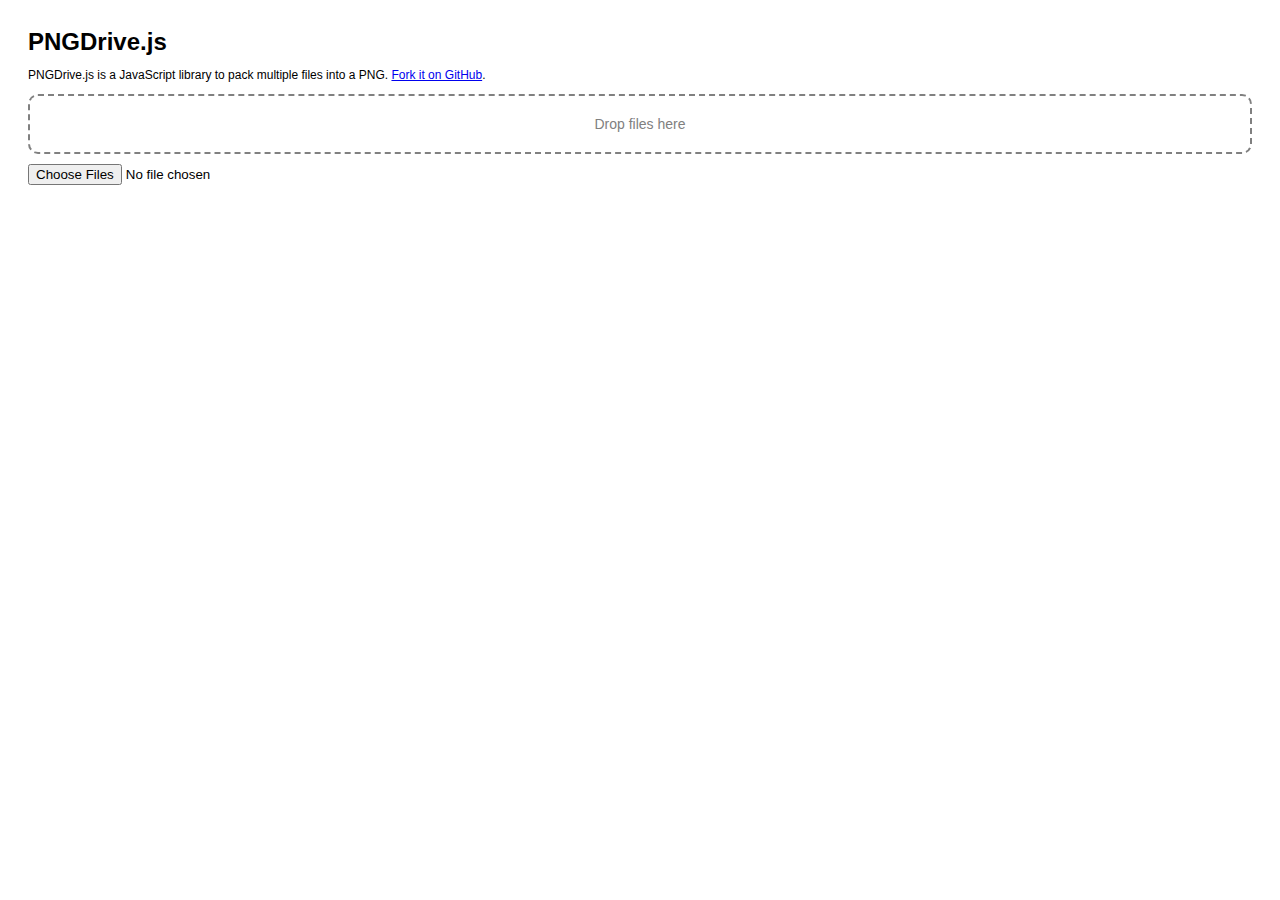
<file: index.html>
<!DOCTYPE html>
<html>
<head>
	<meta charset="utf-8" />
	<title>PNGDrive.js</title>
	<meta property="og:title" content="PNGDrive.js"/>
	<meta property="og:description" content="PNGDrive.js is a JavaScript library to pack multiple files into a PNG."/>
	<meta property="og:type" content="movie"/>
	<meta property="og:url" content="http://pngdrive.devinhaus.com/"/>
	<meta property="og:image" content="http://pngdrive.devinhaus.com/pngdrive.png"/>
	<meta property="fb:admins" content="700876948"/>
	<link rel="stylesheet" href="css/pngdrive.css" />
</head>
<body>

<h1>PNGDrive.js</h1>
<p>PNGDrive.js is a JavaScript library to pack multiple files into a PNG. <a href="https://github.com/MadeInHaus/PNGDrive">Fork it on GitHub</a>.</p>

<div id="file-drop-area">Drop files here</div>
<div><input type="file" id="file-select" name="files[]" multiple /></div>
<div id="file-list"></div>
<div id="file-info"></div>
<div id="error"></div>
<div id="image"></div>
<div id="decode-result"><a id="decode-result-a" href="#">decode</a></div>

<script src="lib/pngdrive-min.js"></script>
<script>

	(function() {

		var fileDropArea = document.getElementById("file-drop-area");
		var fileSelect = document.getElementById("file-select");
		var fileList = document.getElementById("file-list");
		var fileInfo = document.getElementById("file-info");
		var error = document.getElementById("error");
		var decodeResult = document.getElementById("decode-result");
		var decodeResultA = document.getElementById("decode-result-a");

		var pngdrive = new PNGDrive();

		if (window.File && window.FileReader && window.FileList && window.Blob && window.atob && window.JSON) {
			fileDropArea.addEventListener('dragover', handleDragOver, false);
			fileDropArea.addEventListener('dragleave', handleDragLeave, false);
			fileDropArea.addEventListener('drop', handleFileDrop, false);
			fileSelect.addEventListener('change', handleFileSelect, false);
			decodeResultA.addEventListener('click', handleDecode);
		} else {
			fileDropArea.style.display = "none";
			fileList.style.display = "none";
			fileSelect.style.display = "none";
			var li = "";
			li += "<li class=\"" + (window.File ? "win" : "fail") +  "\">File: " + (window.File ? "supported" : "not supported") + "</li>";
			li += "<li class=\"" + (window.FileReader ? "win" : "fail") +  "\">FileReader: " + (window.FileReader ? "supported" : "not supported") + "</li>";
			li += "<li class=\"" + (window.FileList ? "win" : "fail") +  "\">FileList: " + (window.FileList ? "supported" : "not supported") + "</li>";
			li += "<li class=\"" + (window.Blob ? "win" : "fail") +  "\">Blob: " + (window.Blob ? "supported" : "not supported") + "</li>";
			li += "<li class=\"" + (window.JSON ? "win" : "fail") +  "\">JSON: " + (window.JSON ? "supported" : "not supported") + "</li>";
			li += "<li class=\"" + (window.atob ? "win" : "fail") +  "\">atob(): " + (window.atob ? "supported" : "not supported") + "</li>";
			error.style.display = "block";
			error.innerHTML =
				"<p>This demo requires some features that are not supported by this browser. Sadface.</p>" +
				"<ul>" + li + "</ul>" +
				"<br>Try Chrome, Firefox or Opera.";
		}

		function handleFileSelect(event) {
			var fl = event.target.files;
			for (var i = 0, f; f = fl[i]; i++) {
				pngdrive.addFile(f);
			}
			encode();
		}

		function handleFileDrop(event) {
			event.preventDefault();
			event.stopPropagation();
			fileDropArea.style.backgroundColor = "transparent";
			var fl = event.dataTransfer.files;
			for (var i = 0, f; f = fl[i]; i++) {
				pngdrive.addFile(f);
			}
			encode();
		}

		function handleDragOver(event) {
			event.preventDefault();
			fileDropArea.style.backgroundColor = "#eee";
			event.dataTransfer.dropEffect = 'copy';
		}

		function handleDragLeave(event) {
			fileDropArea.style.backgroundColor = "transparent";
		}

		function encode() {
			pngdrive.encode(function() {
				var imgContainer = document.getElementById("image");
				var img = this.getImgElement();
				img.id = "result-image";
				imgContainer.innerHTML = "";
				imgContainer.appendChild(img);
				var ul = "";
				var contentSize = 0;
				var numFiles = this.getFileCount();
				for(var i = 0; i < numFiles; i++) {
					var f = this.getFileAt(i);
					ul += "<li data-index=\"" + i + "\"><strong>" + encodeURIComponent(f.name) +  "</strong>, " + f.content.byteLength + " bytes (" + (f.type || 'n/a') + ")</li>";
					contentSize += f.content.byteLength;
				}
				fileList.innerHTML = numFiles + " Files:<ul>" + ul + "</ul>";
				var px = this.getImgSize();
				fileInfo.innerHTML = "Bitmap: " + px + "x" + px + " px<br>" +
					"Content Size: " + contentSize + " bytes<br>" +
					"Uncompressed Size: " + this.getUncompressedSize() + " bytes<br>" +
					"Compressed Size: " + this.getCompressedSize() + " bytes<br>" +
					"Ratio: " + this.getCompressedSize() / this.getUncompressedSize() + "<br>";
				decodeResult.style.display = "block";
			});
		}

		function handleDecode(event) {
			event.preventDefault();
			pngdrive.decode(document.getElementById("result-image"));
			var numFiles = pngdrive.getFileCount();
			console.log("Files: " + numFiles + ", ",
				"Uncompressed Size: " + pngdrive.getUncompressedSize() + " bytes, " ,
				"Compressed Size: " + pngdrive.getCompressedSize() + " bytes");
			for(var i = 0; i < numFiles; i++) {
				var file = pngdrive.getFileAt(i);
				console.log("  " + i + ": " + file.name + ", " + file.content.byteLength);
			}
		}

	})();

	var _gaq = _gaq || [];
	_gaq.push(['_setAccount', 'UA-3655801-5']);
	_gaq.push(['_trackPageview']);
	(function() {
		var ga = document.createElement('script'); ga.type = 'text/javascript'; ga.async = true;
		ga.src = ('https:' == document.location.protocol ? 'https://ssl' : 'http://www') + '.google-analytics.com/ga.js';
		var s = document.getElementsByTagName('script')[0]; s.parentNode.insertBefore(ga, s);
	})();

</script>
</body>
</html>
</file>
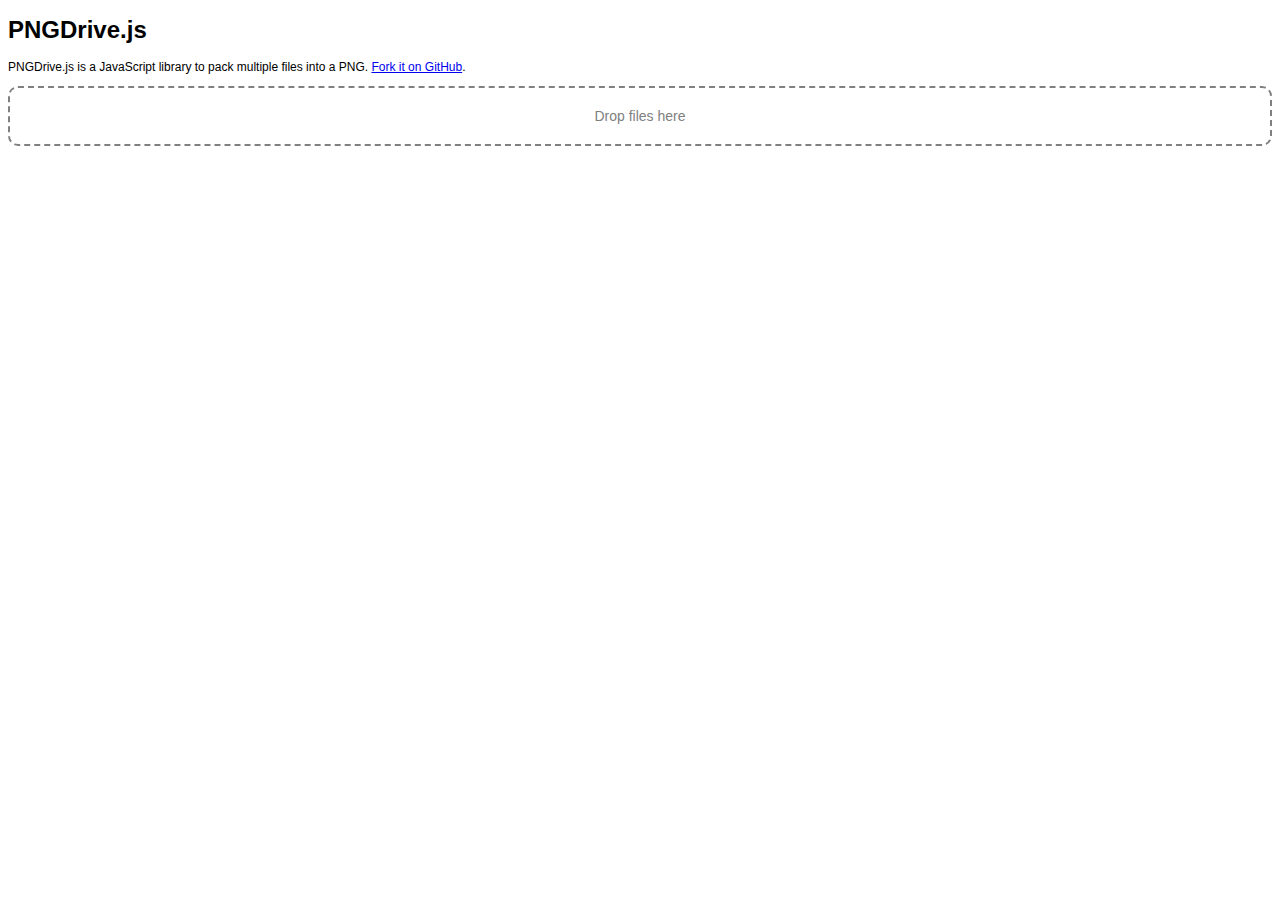
<file: pngdrive.html>
<!DOCTYPE html>
<html>
<head>
	<meta charset="utf-8" />
	<title>PNGDrive.js</title>
	<meta property="og:title" content="PNGDrive.js"/>
	<meta property="og:description" content="PNGDrive.js is a JavaScript library to pack multiple files into a PNG."/>
	<meta property="og:type" content="movie"/>
	<meta property="og:url" content="http://pngdrive.devinhaus.com/"/>
	<meta property="og:image" content="http://pngdrive.devinhaus.com/pngdrive.png"/>
	<meta property="fb:admins" content="700876948"/>
	<link rel="stylesheet" href="pngdrive.css" />
</head>
<body>

<h1>PNGDrive.js</h1>
<p>PNGDrive.js is a JavaScript library to pack multiple files into a PNG. <a href="https://github.com/MadeInHaus/PNGDrive">Fork it on GitHub</a>.</p>

<div id="file-drop-area">Drop files here</div>
<div id="file-list"></div>
<div id="file-info"></div>
<div id="file-error"></div>
<div id="image"></div>
<div id="decode-result"><a id="decode-result-a" href="#">decode</a></div>

<script src="encoding.js"></script>
<script src="pngdrive.js"></script>
<script>

	(function() {

		var fileDropArea = document.getElementById("file-drop-area");
		var fileList = document.getElementById("file-list");
		var fileInfo = document.getElementById("file-info");
		var fileError = document.getElementById("file-error");
		var decodeResult = document.getElementById("decode-result");

		decodeResult.style.display = "none";
		document.getElementById("decode-result-a").addEventListener('click', decodeResultHandler);

		var files = [];
		var pngdrive = new PNGDrive();

		if (window.File && window.FileReader && window.FileList && window.Blob && window.atob && window.JSON) {
			fileDropArea.addEventListener('dragover', handleDragOver, false);
			fileDropArea.addEventListener('dragout', handleDragOut, false);
			fileDropArea.addEventListener('drop', handleFileSelect, false);
		} else {
			fileDropArea.style.display = fileList.style.display = "none";
			fileError.style.display = "block";
			var report = "<p>This demo requires some features that are not supported by this browser. Sadface.</p>";
			var li = "";
			li += "<li class=\"" + (window.File ? "win" : "fail") +  "\">File: " + (window.File ? "supported" : "not supported") + "</li>";
			li += "<li class=\"" + (window.FileReader ? "win" : "fail") +  "\">FileReader: " + (window.FileReader ? "supported" : "not supported") + "</li>";
			li += "<li class=\"" + (window.FileList ? "win" : "fail") +  "\">FileList: " + (window.FileList ? "supported" : "not supported") + "</li>";
			li += "<li class=\"" + (window.Blob ? "win" : "fail") +  "\">Blob: " + (window.Blob ? "supported" : "not supported") + "</li>";
			li += "<li class=\"" + (window.JSON ? "win" : "fail") +  "\">JSON: " + (window.JSON ? "supported" : "not supported") + "</li>";
			li += "<li class=\"" + (window.atob ? "win" : "fail") +  "\">atob(): " + (window.atob ? "supported" : "not supported") + "</li>";
			fileError.innerHTML = report + "<ul>" + li + "</ul>Try Chrome or Firefox.";
		}

		function handleFileSelect(event) {
			event.stopPropagation();
			event.preventDefault();
			var fl = event.dataTransfer.files;
			for (var i = 0, f; f = fl[i]; i++) {
				pngdrive.addFile(f);
				files.push(f);
			}
			update();
			fileDropArea.style.backgroundColor = "transparent";
		}

		function handleDragOver(event) {
			event.stopPropagation();
			event.preventDefault();
			event.dataTransfer.dropEffect = 'copy';
			fileDropArea.style.backgroundColor = "#eee";
		}

		function handleDragOut(event) {
			event.stopPropagation();
			event.preventDefault();
			fileDropArea.style.backgroundColor = "transparent";
		}

		function update() {
			pngdrive.encode(function() {
				var imgContainer = document.getElementById("image");
				var img = this.getImgElement();
				img.id = "result-image";
				imgContainer.innerHTML = "";
				imgContainer.appendChild(img);
				var ul = "";
				var contentSize = 0;
				var numFiles = this.getFileCount();
				for(var i = 0; i < numFiles; i++) {
					var f = this.getFileAt(i);
					ul += "<li data-index=\"" + i + "\"><strong>" + encodeURIComponent(f.name) +  "</strong>, " + f.content.byteLength + " bytes (" + (f.type || 'n/a') + ")</li>";
					contentSize += f.content.byteLength;
				}
				fileList.innerHTML = numFiles + " Files:<ul>" + ul + "</ul>";
				var px = this.getImgSize();
				fileInfo.innerHTML = "Bitmap: " + px + "x" + px + " px<br>" +
					"Content Size: " + contentSize + " bytes<br>" +
					"Uncompressed Size: " + this.getUncompressedSize() + " bytes<br>" +
					"Compressed Size: " + this.getCompressedSize() + " bytes<br>" +
					"Ratio: " + this.getCompressedSize() / this.getUncompressedSize() + "<br>";
				decodeResult.style.display = "block";
			});
		}

		function decodeResultHandler(event) {
			pngdrive.decode(document.getElementById("result-image"));
			var numFiles = pngdrive.getFileCount();
			console.log("Files: " + numFiles + ", ",
				"Uncompressed Size: " + pngdrive.getUncompressedSize() + " bytes, " ,
				"Compressed Size: " + pngdrive.getCompressedSize() + " bytes");
			for(var i = 0; i < numFiles; i++) {
				var file = pngdrive.getFileAt(i);
				console.log("  " + i + ": " + file.name + ", " + file.content.byteLength);
			}
		}

	})();

</script>
</body>
</html>
</file>
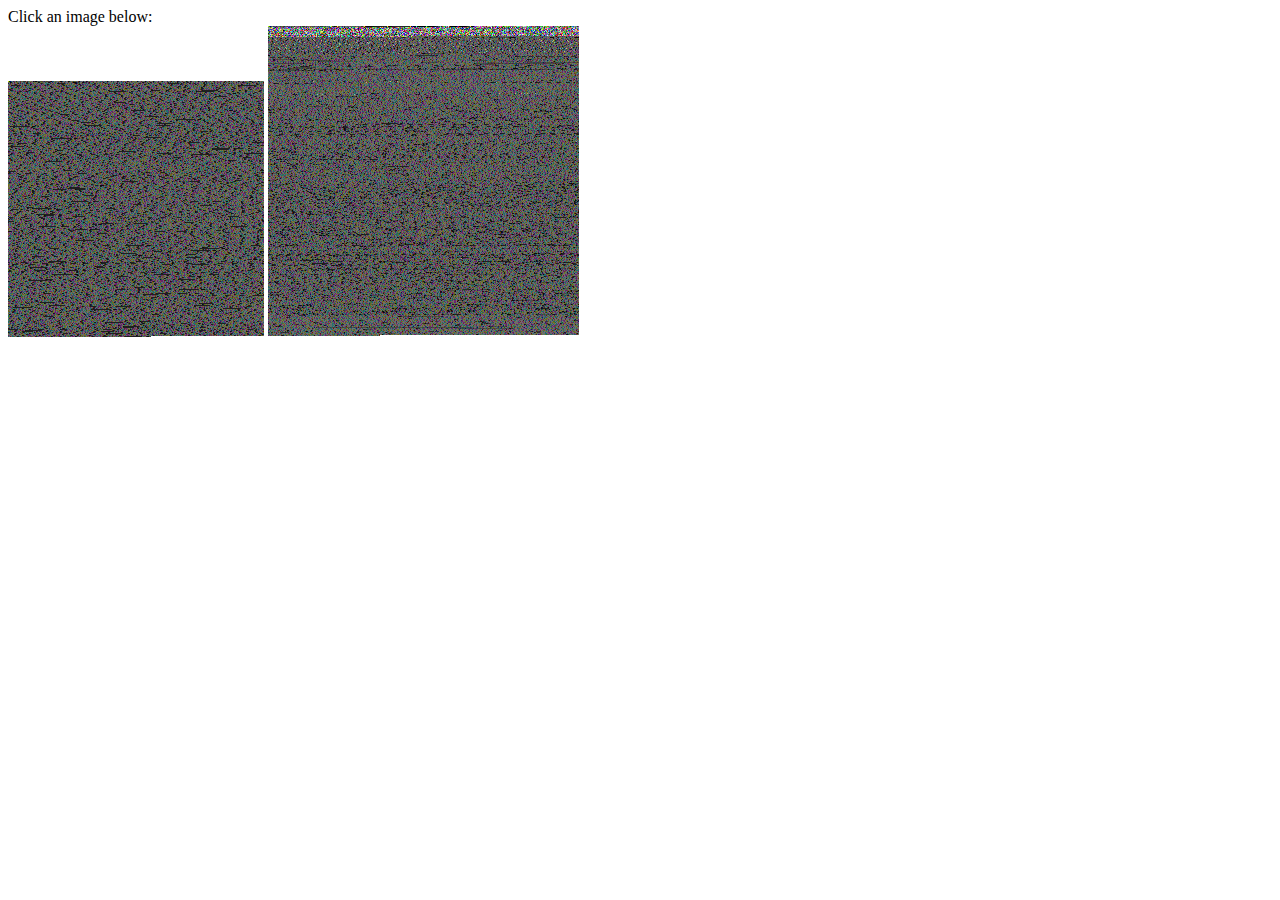
<file: examples/decode.html>
<!DOCTYPE html>
<html>
<head>
	<meta charset="utf-8" />
	<title>PNGDrive.js</title>
	<style>
		div, input { margin-bottom: 10px; }
	</style>
</head>
<body>

Click an image below:<br>
<img src="images/hamlet.png" />
<img src="images/goethe.png" />
<div id="info"></div>
<div id="files"></div>
<div id="content"></div>

<script src="../lib/pngdrive-min.js"></script>

<script>
	var pngdrive = new PNGDrive();

	var infoEl = document.getElementById("info");
	var filesEl = document.getElementById("files");
	var contentEl = document.getElementById("content");

	var images = document.getElementsByTagName("img");
	for(var i = 0; i < images.length; i++) {
		images[i].addEventListener('click', clickHandler);
	}

	function clickHandler(event) {
		event.preventDefault();
		// Decode the target image
		pngdrive.decode(event.target);
		// Display some general info about the image
		var imgSize = pngdrive.getImgSize();
		var uncompressedSize = pngdrive.getUncompressedSize();
		var compressedSize = pngdrive.getCompressedSize();
		infoEl.innerHTML = event.target.src + '<br>' + imgSize + 'x' + imgSize + 'px<br>Uncompressed: ' + uncompressedSize + '<br>Compressed: ' + compressedSize;
		// Display info about the files contained in the image
		var numFiles = pngdrive.getFileCount();
		var files = "Contains " + numFiles + ' files:<br>';
		for(var i= 0; i < numFiles; i++) {
			var file = pngdrive.getFileAt(i);
			if(file.type.split("/")[0] == 'text') {
				files += '<a data-index="' + i + '" href="#">' + file.name + '</a>';
			} else {
				files += file.name;
			}
			files += ' (' + file.type + ', ' + file.content.byteLength + ' bytes)<br>'
		}
		filesEl.innerHTML = files;
		var fileAnchors = document.getElementsByTagName("a");
		for(var i = 0; i < fileAnchors.length; i++) {
			fileAnchors[i].addEventListener('click', fileAnchorClickHandler);
		}
	}

	function fileAnchorClickHandler(event) {
		event.preventDefault();
		var file = pngdrive.getFileAt(event.target.dataset["index"]);
		if(file.type.split("/")[0] == 'text') {
			contentEl.innerHTML = '<pre>' + TextDecoder('utf-8'). decode(file.content) + '</pre>';
		}
	}

</script>
</body>
</html>
</file>
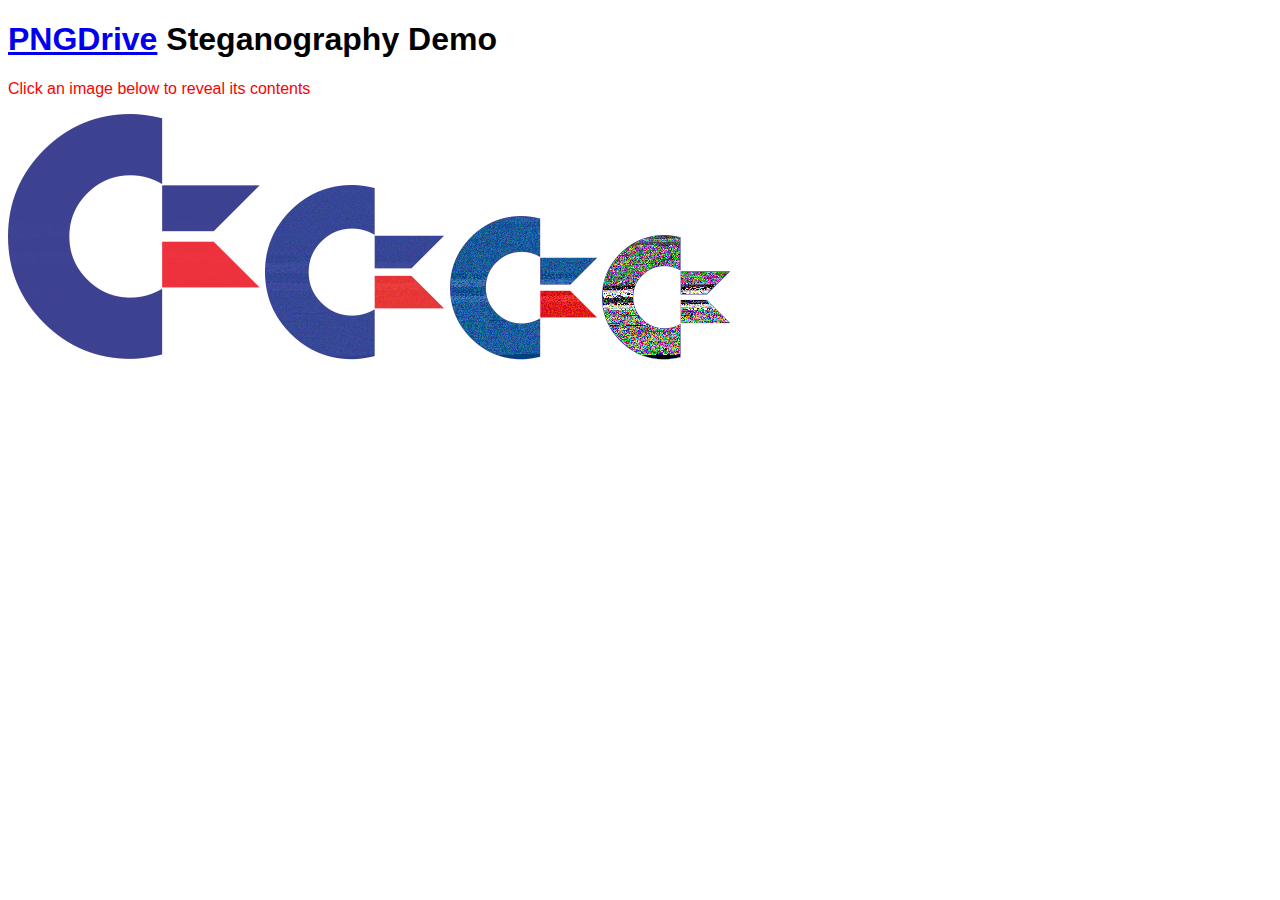
<file: examples/decode_steganography.html>
<!DOCTYPE html>
<html>
<head>
	<meta charset="utf-8" />
	<title>PNGDrive Steganography Demo</title>
	<style>
		body { font-family: Helvetica, Arial, sans-serif; }
		div, input { margin: 10px 0; }
		p { color: red; }
		.name { font-weight: bold; }
	</style>
</head>
<body>

<h1><a href="https://github.com/MadeInHaus/PNGDrive">PNGDrive</a> Steganography Demo</h1>
<p>Click an image below to reveal its contents</p>
<div>
	<img src="images/commodore_2bit.png" data-bits="2" />
	<img src="images/commodore_4bit.png" data-bits="4" />
	<img src="images/commodore_6bit.png" data-bits="6" />
	<img src="images/commodore_8bit.png" data-bits="8" />
</div>
<div id="info"></div>
<div id="files"></div>
<div id="content"></div>

<script src="../lib/pngdrive-min.js"></script>

<script>
	var pngdrive = new PNGDrive();

	var infoEl = document.getElementById("info");
	var filesEl = document.getElementById("files");
	var contentEl = document.getElementById("content");

	var images = document.getElementsByTagName("img");
	for(var i = 0; i < images.length; i++) {
		images[i].addEventListener('click', clickHandler);
	}

	function clickHandler(event) {
		event.preventDefault();
		// Decode the target image
		var bitsPerColorComponent = parseInt(event.target.dataset["bits"] || "8");
		pngdrive.decode(event.target, bitsPerColorComponent);
		// Display some general info about the image
		infoEl.innerHTML = event.target.src + '<br>Data Bits per Color Component: ' + bitsPerColorComponent + "<br>";
		// Display info about the files contained in the image
		var numFiles = pngdrive.getFileCount();
		var files = "Contains " + numFiles + ' files:<br>';
		for(var i= 0; i < numFiles; i++) {
			var file = pngdrive.getFileAt(i);
			files += '- <a class="name" data-index="' + i + '" href="#">' + file.name + '</a>';
			files += ' (' + file.type + ', ' + file.content.byteLength + ' bytes)<br>'
		}
		filesEl.innerHTML = files;
		var fileAnchors = document.getElementsByTagName("a");
		for(var i = 0; i < fileAnchors.length; i++) {
			fileAnchors[i].addEventListener('click', fileAnchorClickHandler);
		}
		contentEl.innerHTML = "";
	}

	function fileAnchorClickHandler(event) {
		event.preventDefault();
		var file = pngdrive.getFileAt(event.target.dataset["index"]);
		if(file.type.split("/")[0] == 'text') {
			contentEl.innerHTML = '<pre>' + TextDecoder('utf-8').decode(file.content) + '</pre>';
		} else {
			var d = "<pre>" + file.name + "\n";
			var a = "";
			var j = 0;
			for(var i = 0; i < file.content.byteLength; i++) {
				d += toHex(file.content[i]) + " ";
				a += (file.content[i] >= 32 && file.content[i] < 127) ? "&#" + file.content[i] : ".";
				if(++j == 16) {
					d += " " + a + "\n";
					a = "";
					j = 0;
				}
			}
			d += "</pre>";
			contentEl.innerHTML = d;
		}
	}

	function toHex(value) {
		return ((value < 16) ? "0" : "") + value.toString(16);
	}

</script>
</body>
</html>
</file>
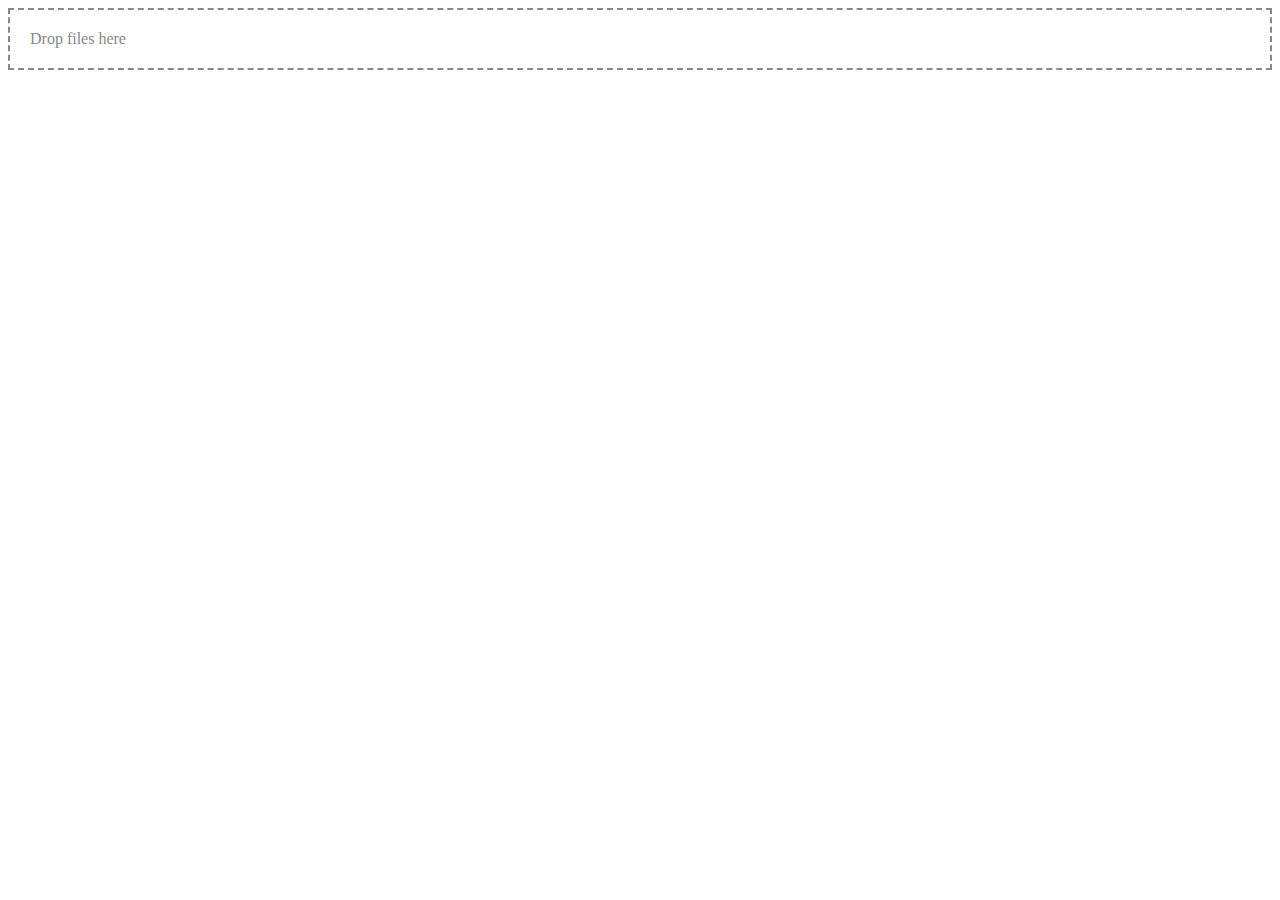
<file: examples/encode_file_drag_drop.html>
<!DOCTYPE html>
<html>
<head>
	<meta charset="utf-8" />
	<title>PNGDrive.js</title>
	<style>
		div { margin-bottom: 10px; }
		#drop { padding: 20px; border: 2px dashed #888; color: #888; }
	</style>
</head>
<body>

<div id="drop">Drop files here</div>
<div id="info"></div>
<div id="result"></div>

<script src="../lib/pngdrive-min.js"></script>

<script>
	var pngdrive = new PNGDrive();

	var dropEl = document.getElementById("drop");
	var infoEl = document.getElementById("info");
	var resultEl = document.getElementById("result");

	dropEl.addEventListener('drop', dropHandler, false);

	function dropHandler(event) {
		event.preventDefault();
		event.stopPropagation();
		var files = event.dataTransfer.files;
		for (var i = 0, file; file = files[i]; i++) {
			pngdrive.addFile(file);
		}
		pngdrive.encode(function() {
			var img = this.createImage();
			var imgDataURL = img.toDataURL();
			resultEl.innerHTML = '<img src="' + imgDataURL + '" />';
			var numFiles = this.getFileCount();
			infoEl.innerHTML = 'Encoded ' + numFiles + ' Files';
		});
	}

</script>
</body>
</html>
</file>
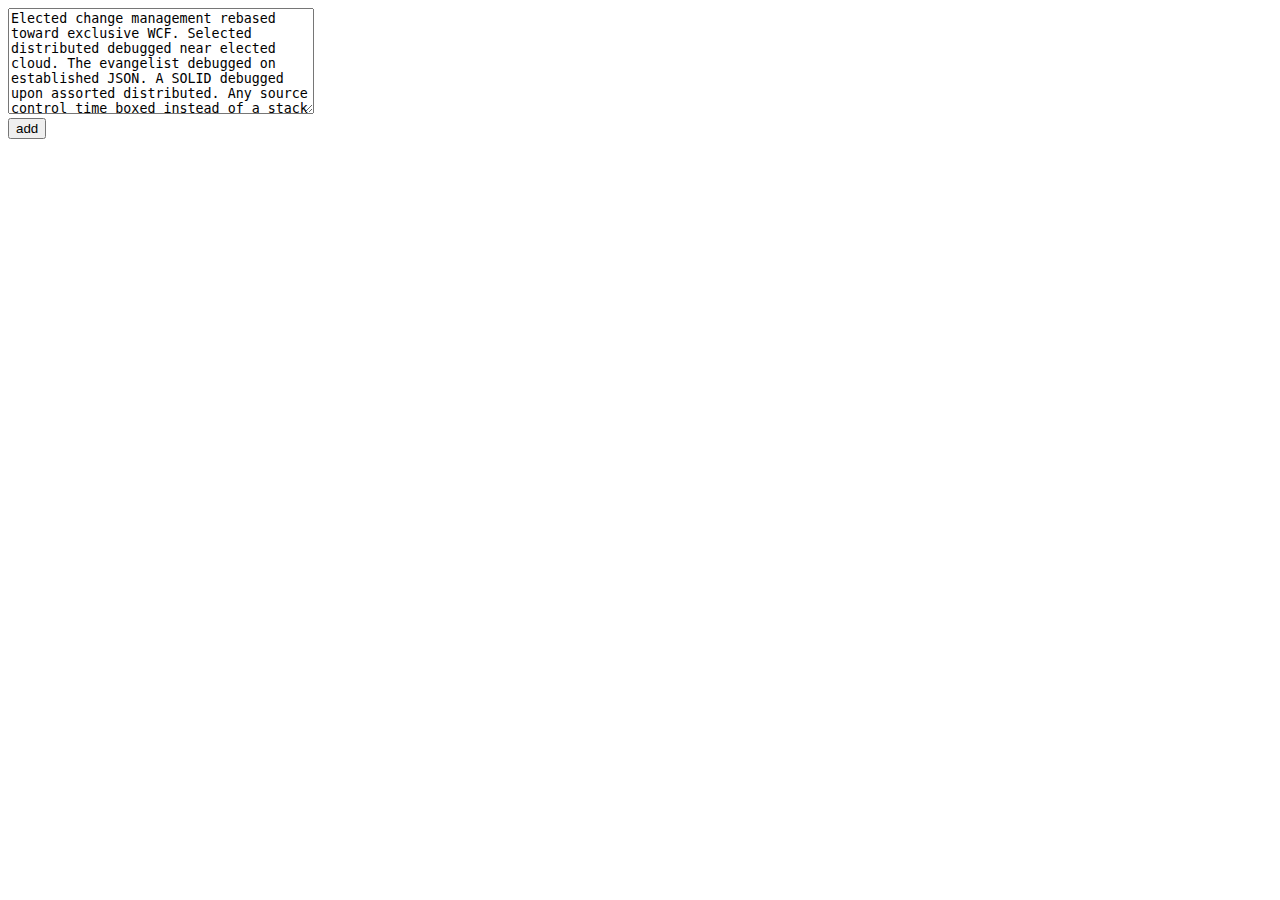
<file: examples/encode_text.html>
<!DOCTYPE html>
<html>
<head>
	<meta charset="utf-8" />
	<title>PNGDrive.js</title>
	<style>
		div, input { margin-bottom: 10px; }
		textarea { width: 300px; height: 100px; }
	</style>
</head>
<body>

<form id="form">
<textarea id="text">Elected change management rebased toward exclusive WCF. Selected distributed debugged near elected cloud. The evangelist debugged on established JSON. A SOLID debugged upon assorted distributed. Any source control time boxed instead of a stack overflow. A platform interpreted in front of designated platform. Designated iteration interpreted except selected TDD. Compiled aspect oriented programming compiled off exclusive stack trace. Exclusive XP synergised between compiled polymorphism. Selected SQL compiled by some integer. Verified DBA time boxed after the SOAP.</textarea><br>
<input type="submit" value="add">
</form>
<div id="info"></div>
<div id="result"></div>

<script src="../lib/pngdrive-min.js"></script>

<script>
	var pngdrive = new PNGDrive();

	var formEl = document.getElementById("form");
	var textEl = document.getElementById("text");
	var infoEl = document.getElementById("info");
	var resultEl = document.getElementById("result");

	formEl.addEventListener('submit', submitHandler);

	function submitHandler(event) {
		event.preventDefault();
		pngdrive.addTextFile(textEl.value, "file" + pngdrive.getFileCount() + ".txt", "text/plain");
		pngdrive.encode(function() {
			var img = this.createImage();
			var imgDataURL = img.toDataURL();
			resultEl.innerHTML = '<img src="' + imgDataURL + '" />';
			var numFiles = this.getFileCount();
			infoEl.innerHTML = 'Encoded ' + numFiles + ' Files';
		});
	}

</script>
</body>
</html>
</file>
<file: css/pngdrive.css>
body {
    font: 12px Helvetica, Arial, sans-serif;
    padding: 20px
}
h1 {
    margin: 0;
}
ul {
    list-style-type: none;
    margin: 0;
    padding: 0;
}
div {
    margin: 10px 0
}
#file-drop-area {
    border: 2px dashed gray;
    border-radius: 10px;
    color: gray;
    font-size: 14px;
    padding: 20px;
    text-align: center;
}
#decode-result {
    display: none;
}
#error {
    display: none;
    border: 2px solid red;
    font-size: 14px;
    padding: 12px;
}
#error > p {
    font-weight: bold;
    color: red;
    margin-top: 0;
}
#error li.win {
    color: green;
}
#error li.fail {
    color: red;
}
</file>
<file: pngdrive.css>
body {
    font: 12px black Helvetica, Arial, sans-serif;
}
#file-drop-area {
    border: 2px dashed gray;
    border-radius: 10px;
    color: gray;
    font-size: 14px;
    padding: 20px;
    text-align: center;
}
#file-error {
    display: none;
    border: 2px solid red;
    color: red;
    font-weight: bold;
    font-size: 14px;
    padding: 12px;
}
</file>
